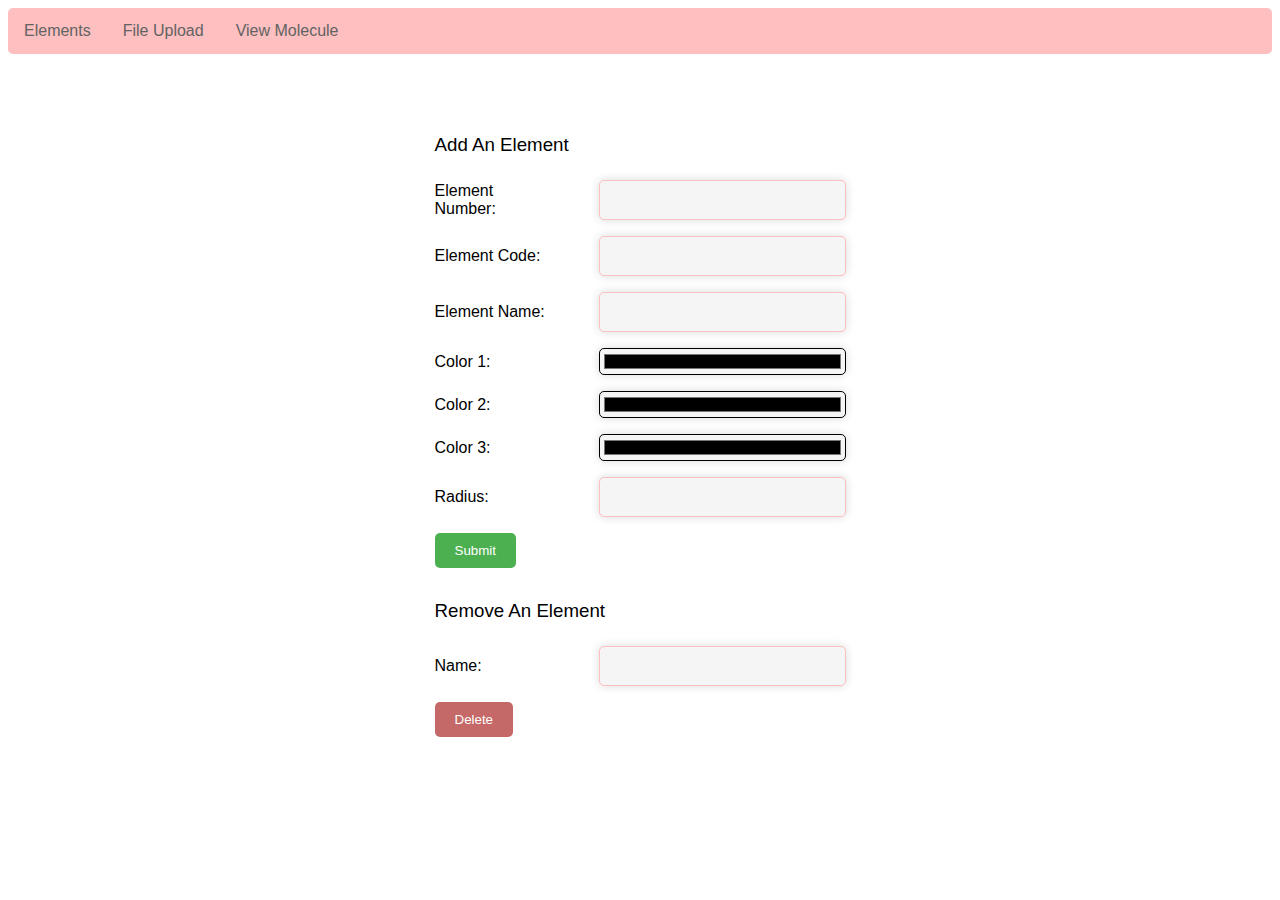
<file: index.html>
<html>

<head>
  <script src="https://ajax.googleapis.com/ajax/libs/jquery/3.6.3/jquery.min.js"> </script>
  <script src="script.js"></script>
  <link rel="stylesheet" type="text/css" href="style.css" />
</head>
</head>

<body>
  <nav>
    <ul id="nav">
      <li><a href="/index.html">Elements</a></li>
      <li><a href="/upload.html">File Upload</a></li>
      <li><a href="/display.html">View Molecule</a></li>
    </ul>
  </nav>
  <div id="element-form-container">
    <form id="element-form">
      <h3>Add An Element</h3>
      <div class="input-container">
        <label for="element-number">Element Number:</label>
        <input type="number" name="element-number" id="element-number" min="0" required>
      </div>

      <div class="input-container">
        <label for="element-code">Element Code:</label>
        <input type="text" name="element-code" id="element-code" required>
      </div>

      <div class="input-container">
        <label for="element-name">Element Name:</label>
        <input type="text" name="element-name" id="element-name" required>
      </div>

      <div class="input-container">
        <label for="color1">Color 1:</label>
        <input type="color" name="color1" id="color1">
      </div>

      <div class="input-container">
        <label for="color2">Color 2:</label>
        <input type="color" name="color2" id="color2">
      </div>

      <div class="input-container">
        <label for="color3">Color 3:</label>
        <input type="color" name="color3" id="color3">
      </div>

      <div class="input-container">
        <label for="radius">Radius:</label>
        <input type="number" name="radius" id="radius" min="0" required>
      </div>
      <input type="submit" value="Submit" class="submit-button">
      <h3>Remove An Element</h3>
      <div class="input-container">
        <label for="element-name-delete">Name:</label>
        <input type="text" name="element-name-delete" id="element-name-delete">
      </div>
      <input type="button" value="Delete" class="delete-button">
    </form>
  </div>
</body>

</html>
</file>
<file: style.css>
/* css style sheet */

#nav {
    list-style-type: none; /* remove bullet points */
    margin: 0;
    padding: 0;
    background-color: #fdbfbf;
    overflow: hidden;
    border-radius: 5px;
  }
  
  #nav li {
    float: left; /* make navbar horizontal */
  }
  
  #nav li a {
    display: block;
    color: #636363;
    text-align: center;
    padding: 14px 16px;
    text-decoration: none;
    font-family: 'Arial', sans-serif;
    transition: background-color 0.2s ease-out;
  }
  
  #nav li a:hover {
    background-color: #a63f3f;
    color: #ededed;
  }
  
  #element-form-container {
    display: flex;
    justify-content: center;
    align-items: center;
    margin-top: 48px;
  }

    #element-form-container h3 {
      margin-top: 32px;
      margin-bottom: 24px;
      font-family: 'Arial', sans-serif;
      font-weight: normal;
    }
  
  .rotate-input-container,
  .input-container {
    display: flex;
    justify-content: space-between;
    align-items: center;
    margin-bottom: 16px;
  }
  
  .input-container label {
    flex-basis: 30%;
    margin-right: 32px;
    display: inline-block;
    width: 150px;
    font-size: 16px;
    font-family: 'Arial', sans-serif;
  }
  
  .rotate-input-container input[type='number'],
  .input-container input[type='text'], 
  .input-container input[type='number'], 
  .input-container input[type='color'] {
    flex-basis: 60%;
    border-radius: 5px;
    font-size: 16px;
    font-family: 'Arial', sans-serif;
    background-color: #f5f5f5;
    box-shadow: 0px 0px 10px #d9d9d9;
  }
  
  .rotate-input-container input[type='number'],
  .input-container input[type='text'],
  .input-container input[type='number'] {
    padding: 10px;
    border: 1px solid #fdbfbf;
  }
  
  .custom-file-input,
  .list-btn,
  .load-svg-btn,
  .delete-button,
  .submit-button {
    border-radius: 5px;
    padding: 10px 20px;
    background-color: #4CAF50;
    color: white;
    border: none;
    transition: background-color 0.3s ease;
  }

  .custom-file-input {
    background-color: cadetblue;
  }
  
  .submit-button:hover {
    background-color: #3e8e41;
  }

  .delete-button {
    background-color: #c56868;
  }

  .delete-button:hover {
    background-color: #a63f3f;
  }

  #upload-form-container {
    display: flex;
    justify-content: center;
    align-items: center;
    margin-top: 48px;
  }

  #rotate-form-container {
    display: flex;
    flex-direction: row;
    align-items: center;
    justify-content: center;
    margin-top: 48px;
  }

  .rotate-input-container input[type='number'] {
    width: 80px;
    height: 30px;
    padding: 4px;
    border-radius: 5px;
    font-family: 'Arial', sans-serif;
    font-size: 16px;
    margin-right: 16px;
  }

  .rotate-input-container label {
    font-size: 16px;
    font-family: 'Arial', sans-serif;
    margin-right: 8px;
  }
  
  #rotate-btn {
    margin-top: 16px;
    border-radius: 5px;
    padding: 10px 20px;
    background-color: #4CAF50;
    color: white;
    border: none;
    font-size: 16px;
    font-family: 'Arial', sans-serif;
    transition: background-color 0.3s ease;
  }
  
  #rotate-btn:hover {
    background-color: #3e8e41;
  }

  #total-container {
    display: flex;
    flex-direction: column;
    align-items: center;
  }
  
  #svg-container {
    max-width: 100%;
    max-height: 100%;
    width: auto;
    height: auto;
  }
  
  .list-btn {
    background-color: #a63f3f;
  }

  .load-svg-btn {
    background-color: cadetblue;
    margin-top: 8px;
  }

  #molecule-btn-container {
    display: flex;
    flex-direction:column;
    align-items: center;
    margin-top: 32px;
  }

  #molecule-btn-container button{
    width: 32%;
    margin-bottom: 16px;
  }
</file>
